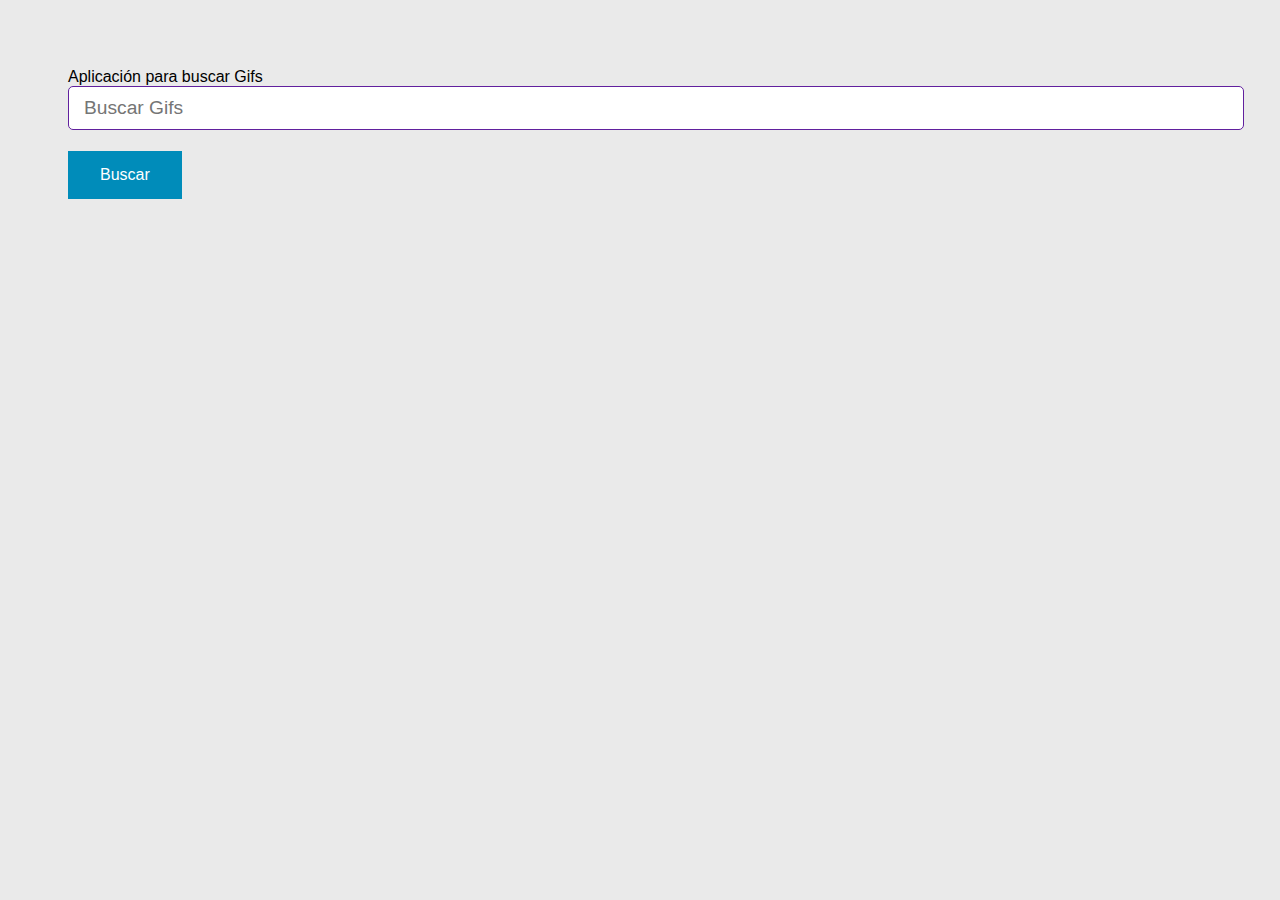
<file: docs/index.html>
<!DOCTYPE html>
<html lang="en">
  <head>
    <meta charset="UTF-8" />
    <link rel="icon" type="image/svg+xml" href="./assets/icon.fb6a4685.svg" />
    <meta name="viewport" content="width=device-width, initial-scale=1.0" />
    <title>Gonzalín</title>
    <script type="module" crossorigin src="./assets/index.c5388cee.js"></script>
    <link rel="stylesheet" href="./assets/index.a17f84b3.css">
  </head>
  <body>
    <div id="root"></div>
    
  </body>
</html>
</file>
<file: docs/assets/index.a17f84b3.css>
*{font-family:Helvetica,Arial,sans-serif;background-color:#eaeaea}body{padding:60px}input[type=text]{background-color:#fff;border-radius:5px;border:1px solid rgb(97,32,158);color:#000;font-size:1.2rem;outline:none;padding:10px 15px;width:100%}input[type=submit]{background-color:#008cba;border:none;color:#fff;padding:15px 32px;text-align:center;text-decoration:none;display:inline-block;font-size:16px;margin-top:1.3rem}h2{font-size:1.5rem}h3{font-size:3rem;margin-bottom:5px}.card-grid{display:flex;flex-direction:row;flex-wrap:wrap;justify-content:center}.card{align-content:center;align-items:center;background-color:#fff;border-radius:10px;box-shadow:0 3px 5px #00000008;display:flex;flex-direction:column;height:0%;justify-content:center;margin-bottom:20px;margin-right:20px;overflow:hidden}.card p{background-color:#fff;flex:1;font-size:1.5rem;margin-top:5px;padding:5px 20px 0;text-align:center}.card img{width:100%}
</file>
